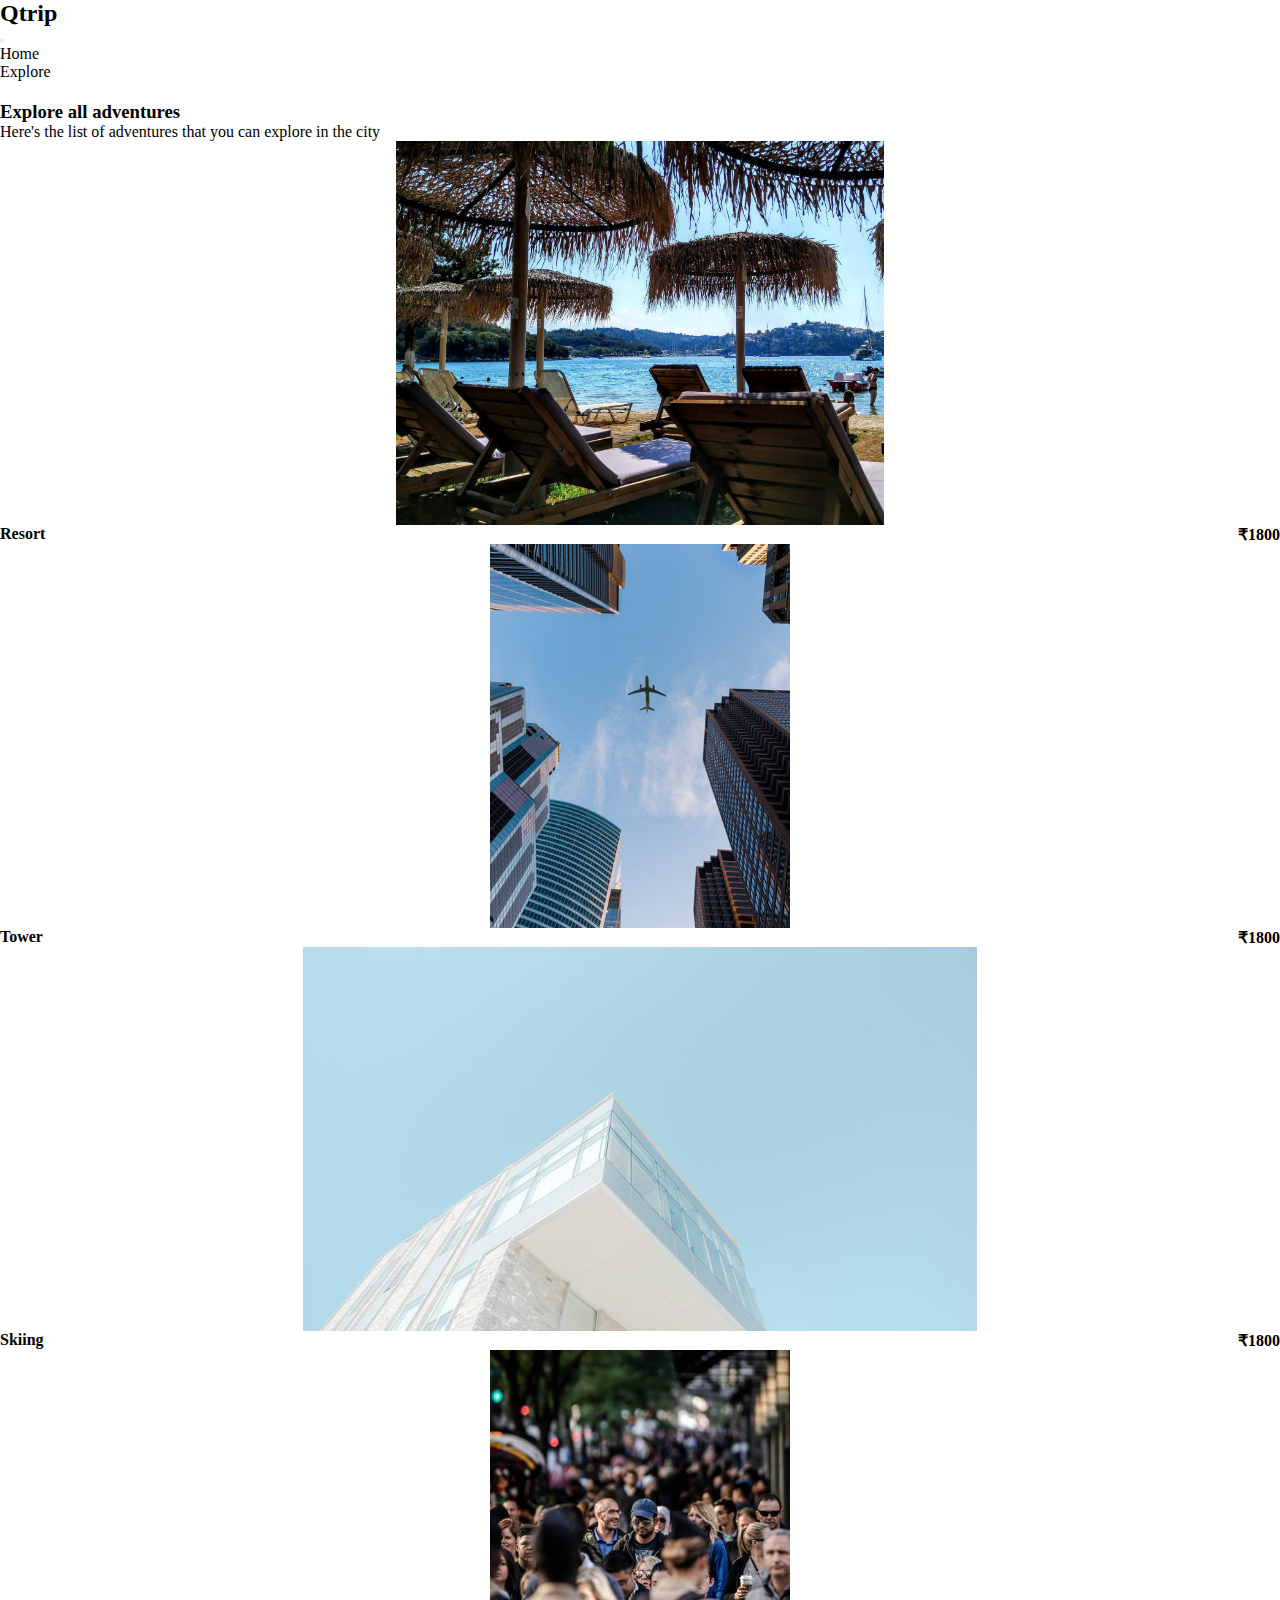
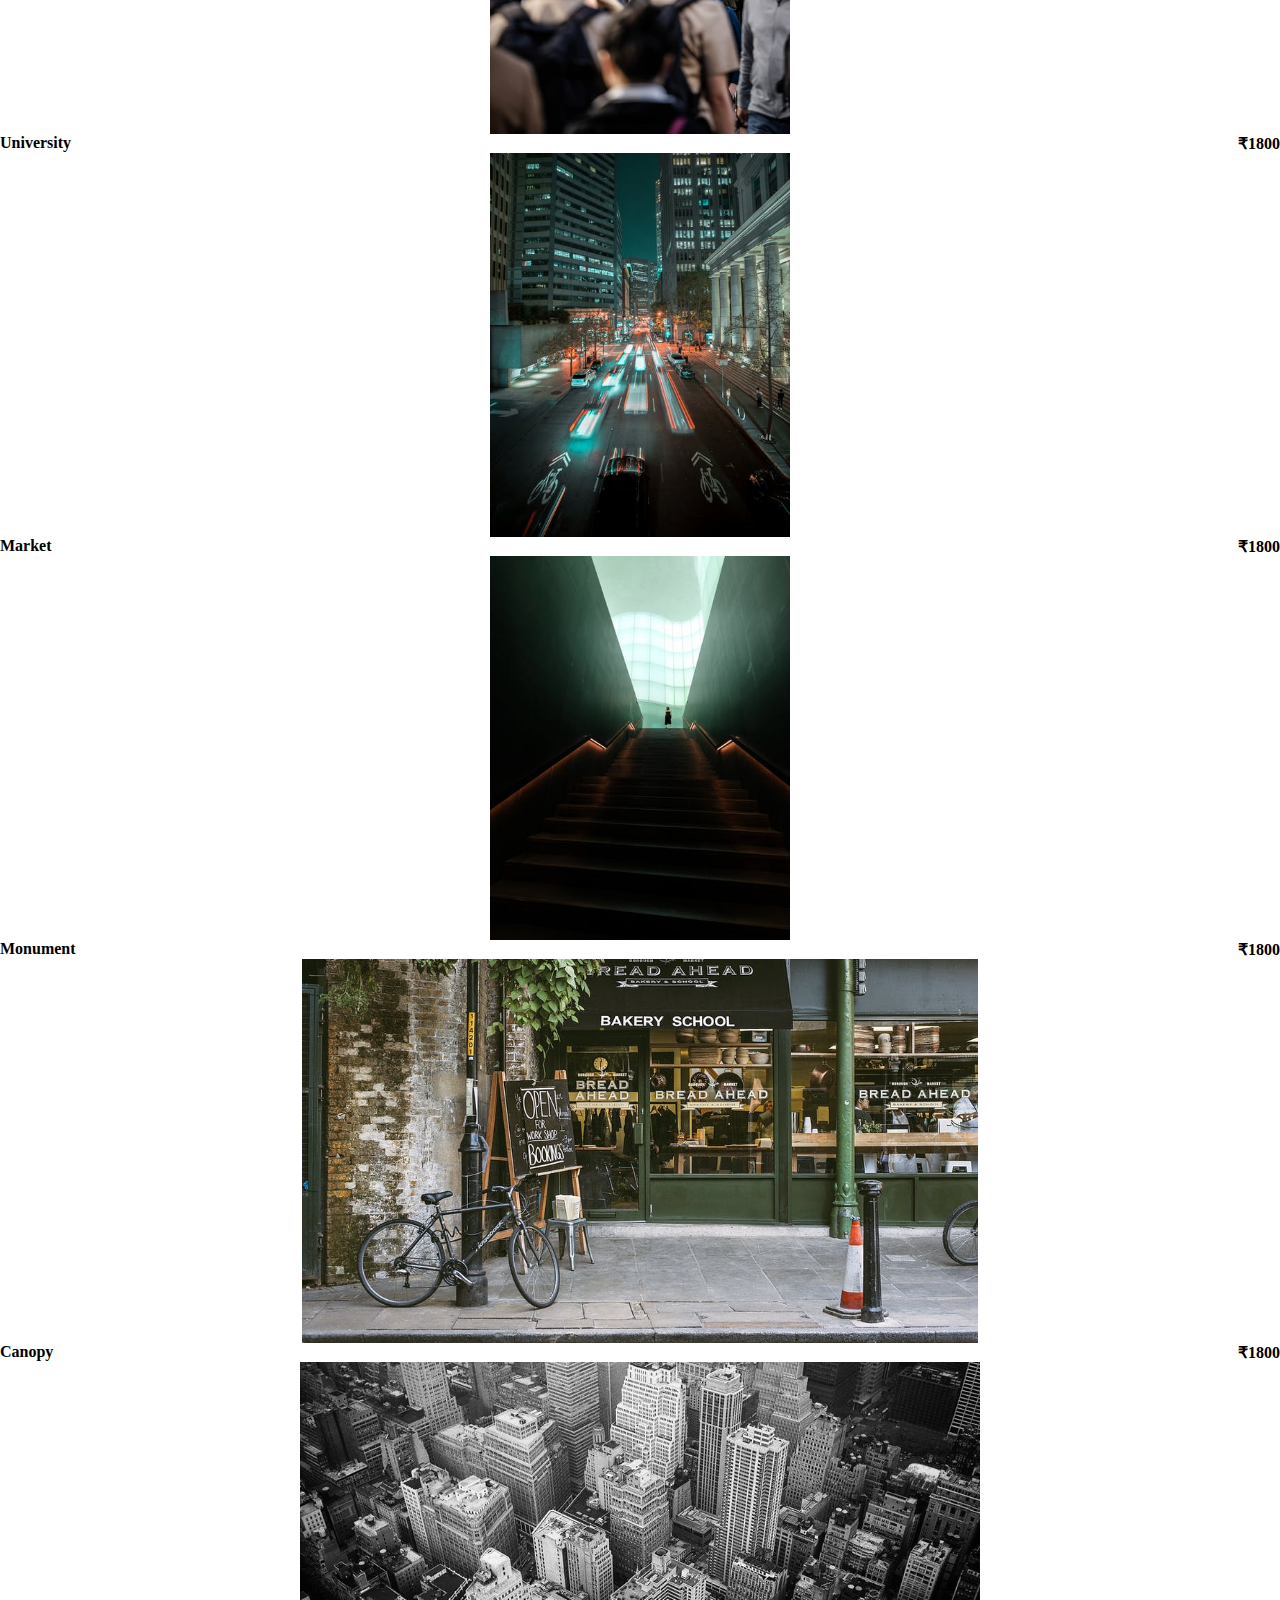
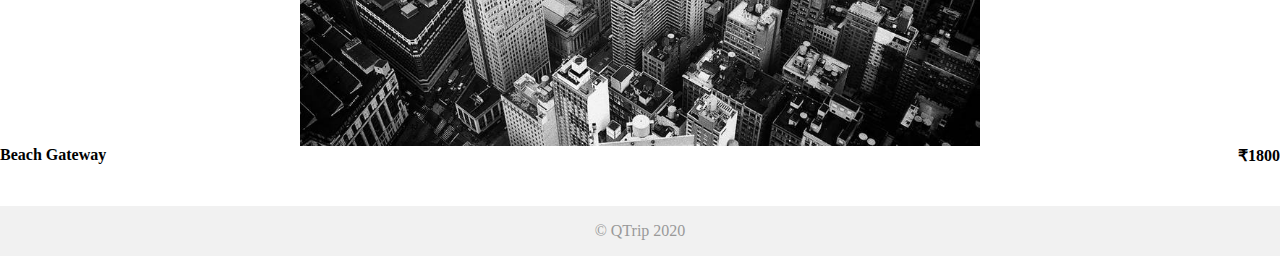
<file: pages/adventures/index.html>
<!DOCTYPE html>
<html lang="en">

<head>
  <meta charset="UTF-8" />
  <meta name="viewport" content="width=device-width, initial-scale=1.0" />
  <title>QTrip Adventures</title>
  <link rel="stylesheet" href="../../css/styles.css" />
  <link href="https://cdn.jsdelivr.net/npm/bootstrap@5.0.2/dist/css/bootstrap.min.css" rel="stylesheet" integrity="sha384-EVSTQN3/azprG1Anm3QDgpJLIm9Nao0Yz1ztcQTwFspd3yD65VohhpuuCOmLASjC" crossorigin="anonymous">
</head>

<body>
  <!-- TODO: MODULE_ADVENTURES_GRID -->
  <!-- 1. Copy navigation bar HTML from Landing page document -->
  <nav class="navbar navbar-light navbar-expand-lg">
    <div class="container-fluid">
      <h2>Qtrip</h2>
      <button
          class="navbar-toggler"
          type="button"
          data-bs-toggle="collapse"
          data-bs-target="#navbarItems"
        >
          <span class="navbar-toggler-icon"></span>
        </button>
        <div
          class="collapse navbar-collapse justify-content-end"
          id="navbarItems"
        >
      <ul class="navbar-nav">
        <li class="nav-item">
          <a class="nav-link" href="#">Home</a>
        </li>
        <li class="nav-item">
          <a class="nav-link" href="pages/adventures/index.html">Explore</a>
        </li>
      </ul>
    </div>
   </nav> 

  <div class="container">
    <div class="content">
      <!-- TODO: MODULE_ADVENTURES_GRID -->
      <!-- 1. Create the grid of adventures by adding child elements as required. -->
      <div class="row">
        <div><h3>Explore all adventures</h3></div>
        <div><p>Here's the list of adventures that you can explore in the city</p></div>
      <div class="row">
        <div class="col-12 col-md-12 col-lg-3 mb-4">
          <a href="/pages/adventures/resort/index.html">
        <div class="card">
          <div class="adventure-card">
            <img src="/assets/adventures/resort/resort1.jpg"/>
          </div>
          <div class="card-footer">
            <span style="float: left;"><b>Resort</b></span>
              <span style="float: right;"><b>&#8377;1800</b></span>
          </div>
        </div>
      </a>
        </div>
        <div class="col-12 col-md-12 col-lg-3 mb-4">
          <a href="#">
            <div class="card">
              <div class="adventure-card">
                <img src="/assets/adventures/tower.jpg"/>
              </div>
              <div class="card-footer">
                <span style="float: left;"><b>Tower</b></span>
                <span style="float: right;"><b>&#8377;1800</b></span>
              </div>
            </div>
          </a>
          
      </div>
      <div class="col-12 col-md-12 col-lg-3 mb-4">
        <a href="#">
          <div class="card">
            <div class="adventure-card">
              <img src="/assets/adventures/palace.jpg"/>
            </div>
            <div class="card-footer">
              <span style="float: left;"><b>Skiing</b></span>
              <span style="float: right;"><b>&#8377;1800</b></span>
            </div>
          </div>
        </a>
        
    </div>
    <div class="col-12 col-md-12 col-lg-3 mb-4">
      <a href="#">
        <div class="card">
          <div class="adventure-card">
            <img src="/assets/adventures/university.jpg"/>
          </div>
          <div class="card-footer">
            <span style="float: left;"><b>University</b></span>
            <span style="float: right;"><b>&#8377;1800</b></span>
          </div>
        </div>
      </a>
      
  </div>
  <div class="col-12 col-md-12 col-lg-3 mb-4">
    <a href="#">
      <div class="card">
        <div class="adventure-card">
          <img src="/assets/adventures/market.jpg"/>
        </div>
        <div class="card-footer">
          <span style="float: left;"><b>Market</b></span>
          <span style="float: right;"><b>&#8377;1800</b></span>
        </div>
      </div>
    </a>
    
</div>
<div class="col-12 col-md-12 col-lg-3 mb-4">
  <a href="#">
    <div class="card">
      <div class="adventure-card">
        <img src="/assets/adventures/mount.jpg"/>
      </div>
      <div class="card-footer">
        <span style="float: left;"><b>Monument</b></span>
        <span style="float: right;"><b>&#8377;1800</b></span>
      </div>
    </div>
  </a>
  
</div>
<div class="col-12 col-md-12 col-lg-3 mb-4">
  <a href="#">
    <div class="card">
      <div class="adventure-card">
        <img src="/assets/adventures/canopy.jpg"/>
      </div>
      <div class="card-footer">
        <span style="float: left;"><b>Canopy</b></span>
        <span style="float: right;"><b>&#8377;1800</b></span>
      </div>
    </div>
  </a>
  
</div>
<div class="col-12 col-md-12 col-lg-3 mb-4">
  <a href="#">
    <div class="card">
      <div class="adventure-card">
        <img src="/assets/adventures/beachside.jpg"/>
      </div>
      <div class="card-footer">
        <span style="float: left;"><b>Beach Gateway</b></span>
        <span style="float: right;"><b>&#8377;1800</b></span>
      </div>
    </div>
  </a>
  
</div>
    </div>
        
      </div>
    </div>
  </div>

  <footer>
    <div class="container">© QTrip 2020</div>
  </footer>
  
  <script
    src="https://cdn.jsdelivr.net/npm/bootstrap@5.0.2/dist/js/bootstrap.bundle.min.js"
    integrity="sha384-MrcW6ZMFYlzcLA8Nl+NtUVF0sA7MsXsP1UyJoMp4YLEuNSfAP+JcXn/tWtIaxVXM"
    crossorigin="anonymous"
  ></script>
</body>

</html>
</file>
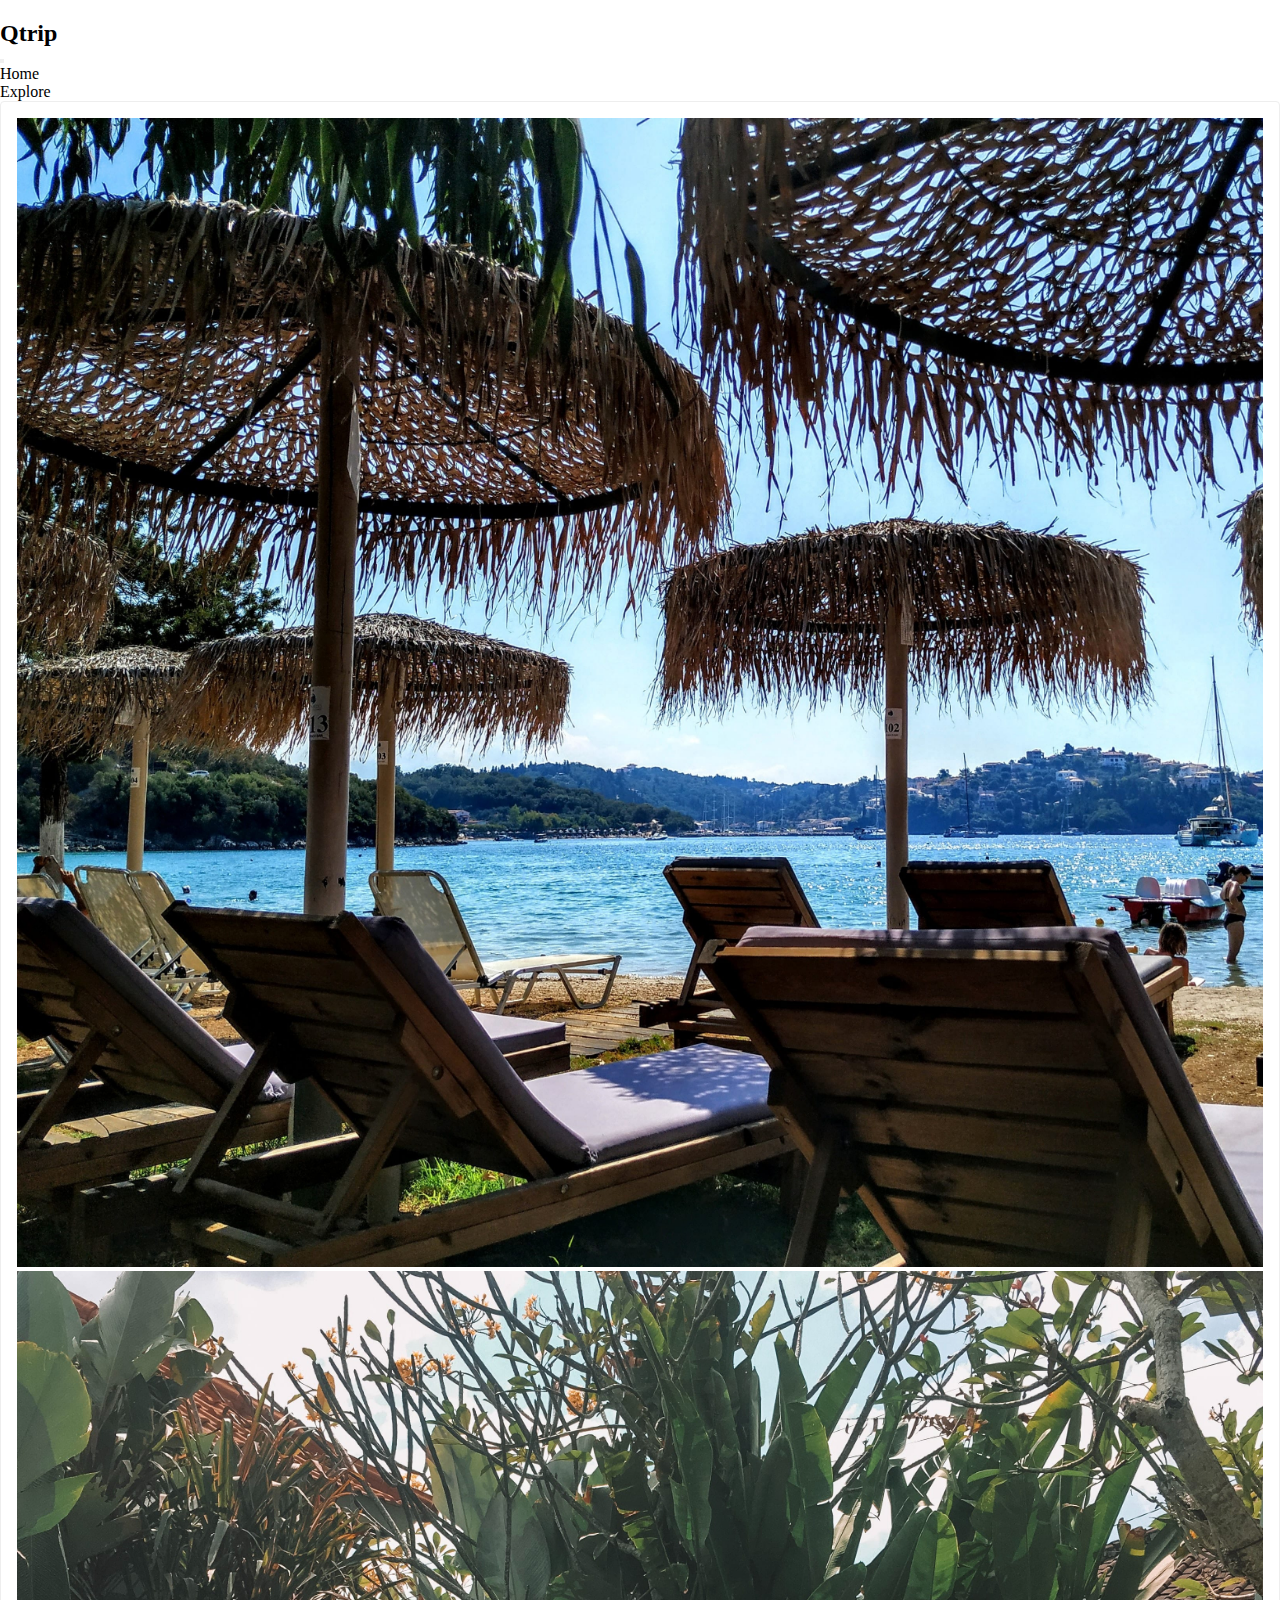
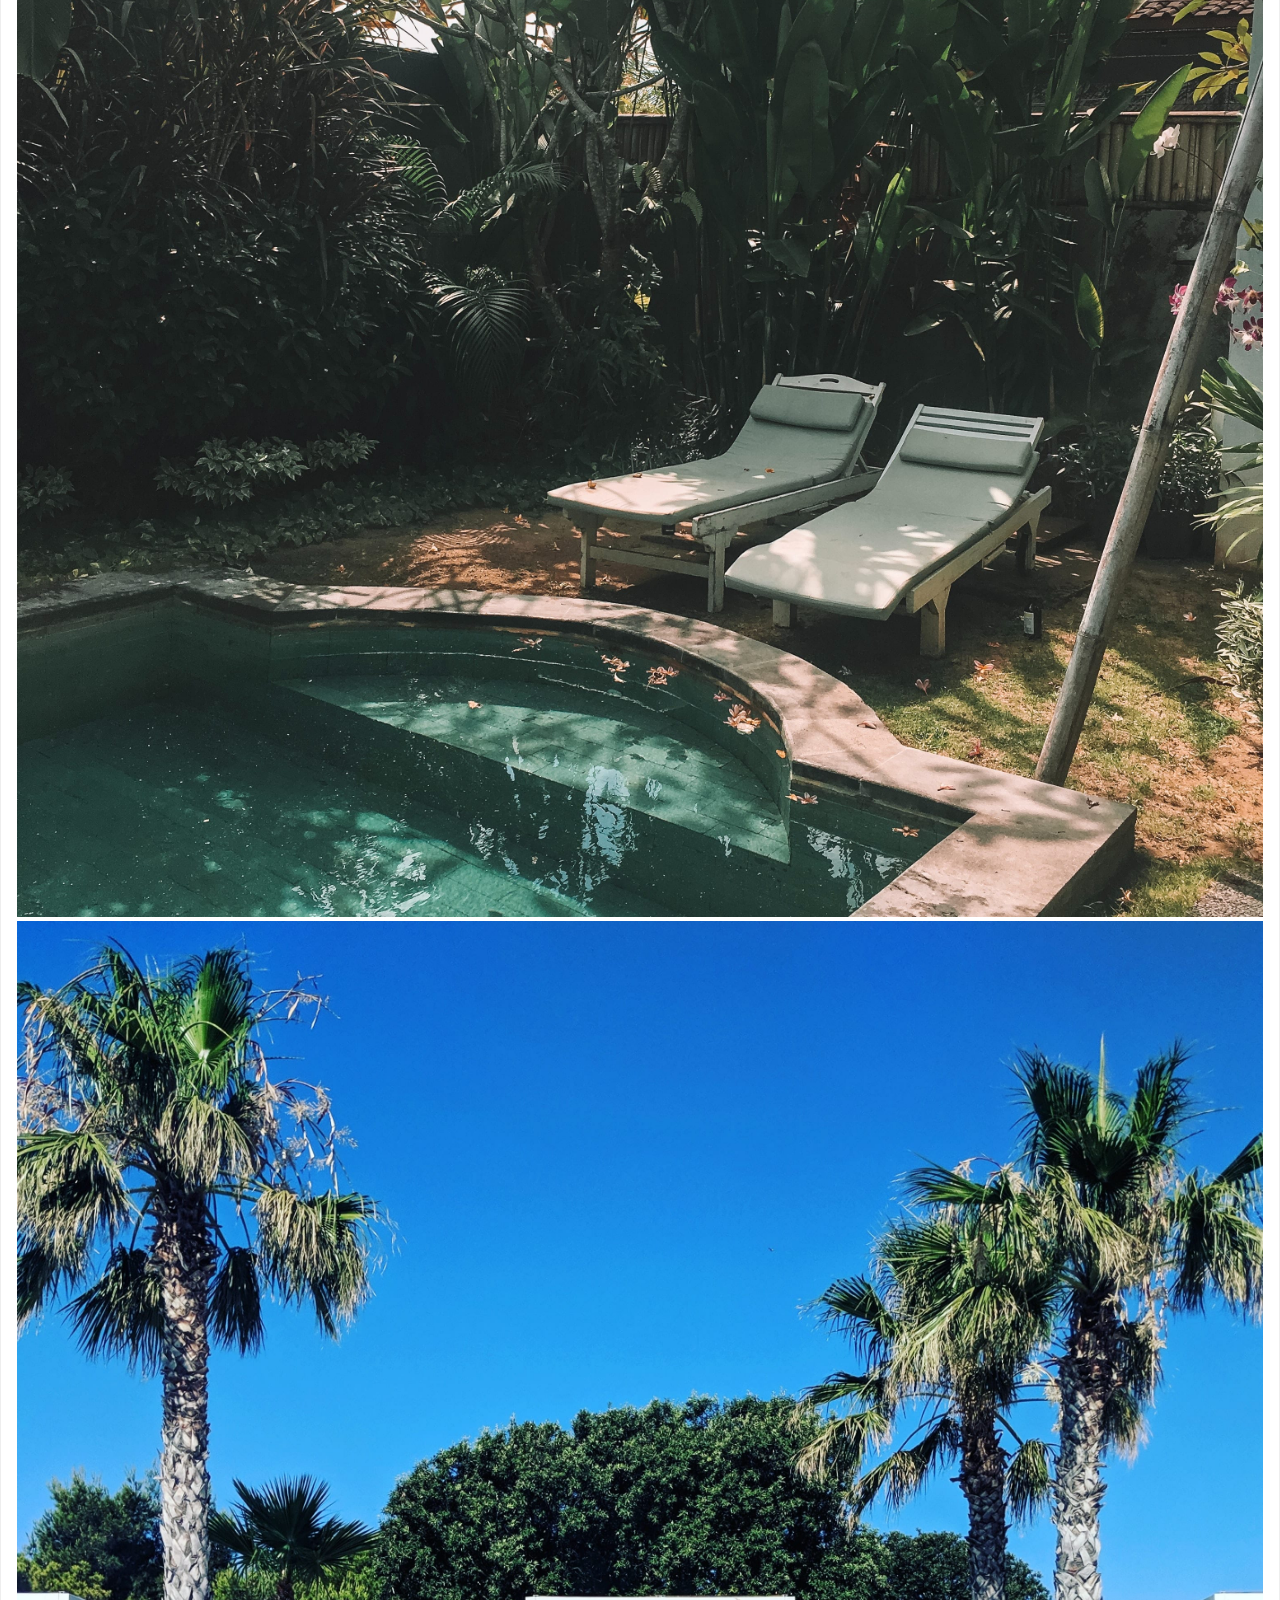
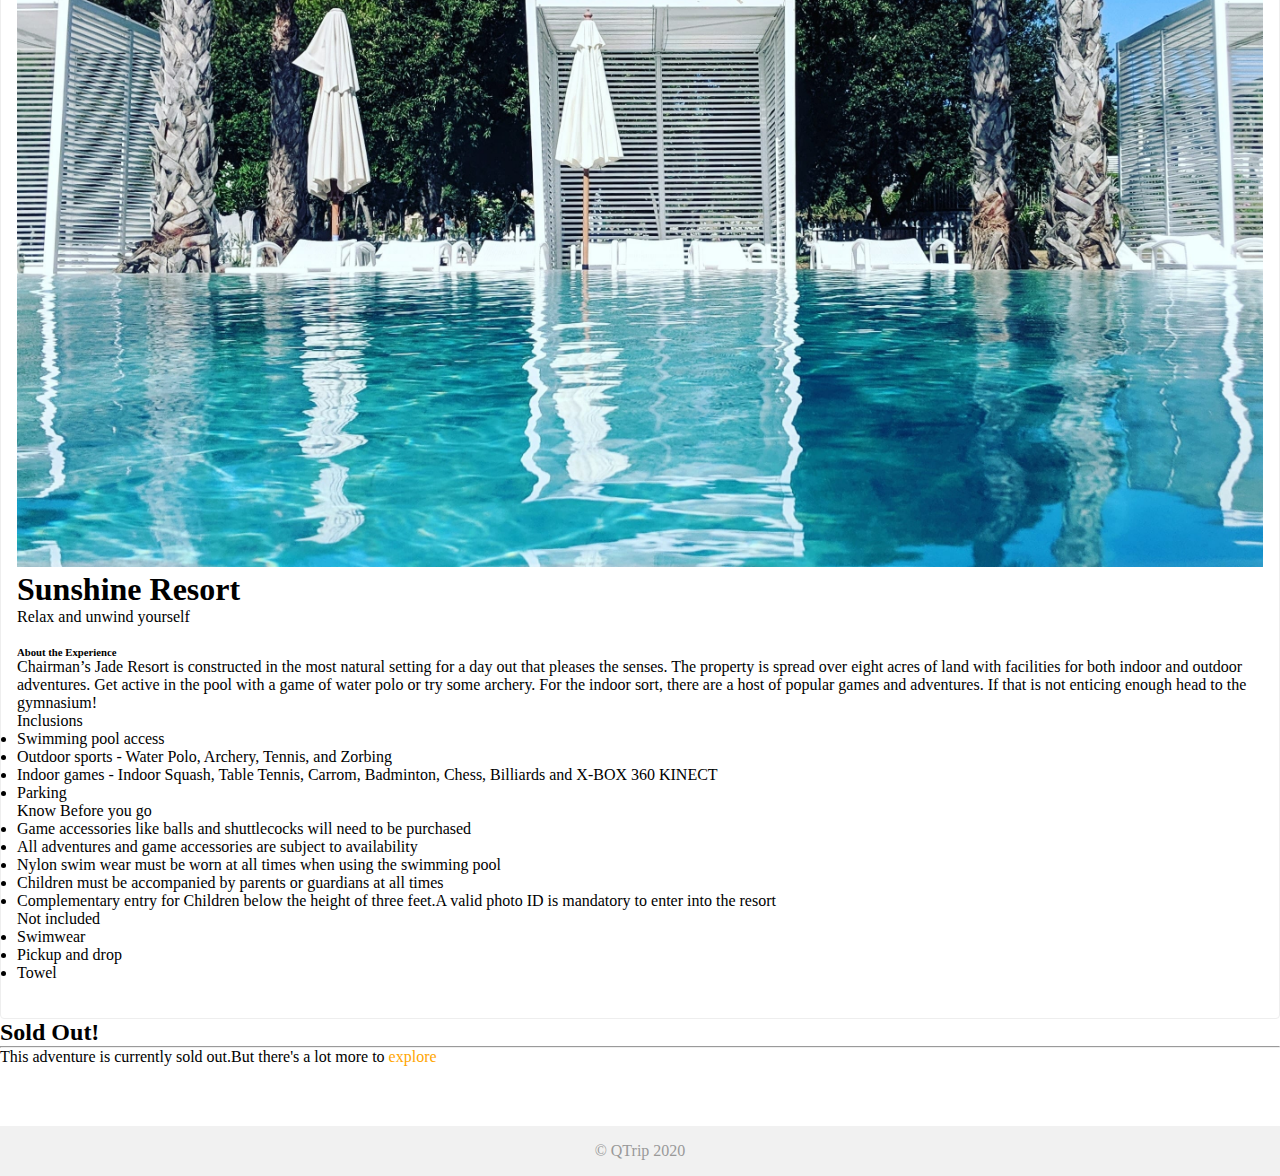
<file: pages/adventures/resort/index.html>
<!DOCTYPE html>
<html lang="en">

<head>
   <meta charset="UTF-8" />
   <meta name="viewport" content="width=device-width, initial-scale=1.0" />
   <title>QTrip Adventure Detail</title>
   <link rel="stylesheet" href="../../../css/styles.css" />
   <link href="https://cdn.jsdelivr.net/npm/bootstrap@5.0.2/dist/css/bootstrap.min.css" rel="stylesheet"
      integrity="sha384-EVSTQN3/azprG1Anm3QDgpJLIm9Nao0Yz1ztcQTwFspd3yD65VohhpuuCOmLASjC" crossorigin="anonymous">
</head>

<body>
   <!-- TODO: MODULE_ADVENTURE_DETAILS -->
   <!-- 1. Copy navigation bar HTML from Landing page document -->

   <div class="container">
      <div class="content">
         <!-- TOOD: MODULE_ADVENTURE_DETAILS -->
         <!-- 1. Write the child elements as required. -->
         <!-- 2. Remember to use .adventure-card and its related classes. -->
         <header>
            <nav class="navbar navbar-light navbar-expand-lg">
               <div class="container-fluid">
                  <h2>Qtrip</h2>
                  <button class="navbar-toggler" type="button" data-bs-toggle="collapse" data-bs-target="#navbarItems">
                     <span class="navbar-toggler-icon"></span>
                  </button>
                  <div class="collapse navbar-collapse justify-content-end" id="navbarItems">
                     <ul class="navbar-nav">
                        <li class="nav-item">
                           <a class="nav-link" href="#">Home</a>
                        </li>
                        <li class="nav-item">
                           <a class="nav-link" href="pages/adventures/index.html">Explore</a>
                        </li>
                     </ul>
                  </div>
            </nav>
         </header>
         <section>
            <div class="row">
               <div class="col-lg-8">
                  <!--Left Panel -->
                  <div class="adventure-detail-card mb-3">
                     <div class="mb-4">
                        <!--Picture-->
                        <div class="row">
                           <div class="col-lg-8">
                              <!--Big Picture-->
                              <img src="/assets/adventures/resort/resort1.jpg" alt="" class="adventure-card-image"/>
                           </div>
                           <div class="col-lg-4 d-none d-lg-flex flex-column justify-content-center">
                              <!--small picture-->
                              <img src="/assets/adventures/resort/resort2.jpg" alt="" class="adventure-card-image mb-4"/>
                              <img src="/assets/adventures/resort/resort3.jpg" alt="" class="adventure-card-image"/>
                           </div>
                        </div>
                     </div>
                     <div>
                        <!--Resort Name-->
                        <h1>Sunshine Resort</h1>
                        <p>Relax and unwind yourself</p>
                     </div>
                     <div class="content">
                        <!--Resort Info-->
                        <h6>About the Experience</h6>
                        <div>
                          <p>Chairman’s Jade Resort is constructed in the most natural setting for a day out that pleases the senses. The property is spread over eight acres of land with facilities for both indoor and outdoor adventures. Get active in the pool with a game of water polo or try some archery. For the indoor sort, there are a host of popular games and adventures. If that is not enticing enough head to the gymnasium!
                          </p>
                          <div>
                            <p>Inclusions</p>
                            <ul>
                              <li>Swimming pool access</li>
                              <li>Outdoor sports - Water Polo, Archery, Tennis, and Zorbing</li>
                              <li>Indoor games - Indoor Squash, Table Tennis, Carrom, Badminton, Chess, Billiards and X-BOX 360 KINECT</li>
                              <li>Parking</li>
                            </ul>              
                          </div>
                          <div>
                            <p>Know Before you go</p>
                            <ul>
                              <li>Game accessories like balls and shuttlecocks will need to be purchased</li>
                              <li>All adventures and game accessories are subject to availability</li>
                              <li>Nylon swim wear must be worn at all times when using the swimming pool</li>
                              <li>Children must be accompanied by parents or guardians at all times</li>
                              <li>Complementary entry for Children below the height of three feet.A valid photo ID is mandatory to enter into the resort</li>
                            </ul>
                          </div>
                          <div>
                            <p>Not included</p>
                            <ul>
                              <li>Swimwear</li>
                              <li>Pickup and drop</li>
                              <li>Towel</li>
                            </ul>
                          </div>
                          </div>
                      </div>
                  </div>
               </div>
               <div class="col-lg-4">
                  <!--Right Panel -->
                  <div class="availability-panel">
                     <h2>Sold Out!</h2>
                     <hr>
                     This adventure is currently sold out.But there's a lot more to <a href="../"
                        style="color:orange !important">explore</a>
                  </div>
               </div>
            </div>
         </section>

      </div>
   </div>
   <footer>
      <div class="container">© QTrip 2020</div>
   </footer>

   <script src="https://cdn.jsdelivr.net/npm/bootstrap@5.0.2/dist/js/bootstrap.bundle.min.js"
      integrity="sha384-MrcW6ZMFYlzcLA8Nl+NtUVF0sA7MsXsP1UyJoMp4YLEuNSfAP+JcXn/tWtIaxVXM"
      crossorigin="anonymous"></script>
</body>

</html>
</file>
<file: css/styles.css>
* {
  margin: 0px;
  padding: 0px;
}
html,
body {
  position: relative;
}

body {
  overflow-y: auto;
  min-height: 100vh;
}
textarea:focus,
input:focus {
  outline: none;
}
a {
  color: inherit !important;
  text-decoration: none !important;
}
footer {
  background: #f1f1f1;
  width: 100%;
  padding: 16px 0px;
  color: #999;
  vertical-align: bottom;
  margin-top: 40px;
  text-align: center;
  /* width: 100%; */
  /* height: 2.5rem;   */
}

.banner {
  height: 500px;
  width: 100%;
  background: #999;
  margin: 20px 0px;
}

.content {
  padding: 20px 0px;
  /* display: flex; */
  /* flex-wrap: wrap; */
}

/* ================================== */
/* Layout page CSS */
/* ================================== */

.tile {
  /* TODO: MODULE_CARDS */
  /* 1. Fill in the required properties. */
  position: relative;
  border-radius: 10px;
  display: flex;
  flex-direction: column;
  justify-content: flex-end;
  align-items: center;
  height: 24rem;
  overflow: hidden;
}
.tile img {
  /* TODO: MODULE_CARDS */
  /* 1. Fill in the required properties. */
  width: 100%;
  height: 100%;
  object-fit: cover;
  transition: all 0.4s;
}
.tile img:hover {
  /* TODO: MODULE_CARDS */
  /* 1. Fill in the required properties. */
  filter: brightness(50%);
  transform: scale(1.2);
}

/* Hint: Notice the position:absolute and z-index properties. */
/* Think about how those in relation to the existing "tile" classes. */
.tile-text {
  position: absolute;
  z-index: 1;
  text-transform: uppercase;
  letter-spacing: 2px;
  color: white; 
}

.hero-image {
  /* Use "linear-gradient" to add a darken background effect to the image (photographer.jpg). This will make the text easier to read */
   
    background-image: linear-gradient(rgba(0, 0, 0, 0.3), rgba(0, 0, 0, 0.3)), url(/assets/hero.jpg);

  /* TODO: MODULE_LAYOUT */
  /* 1. Set a specific height. */
  /* 2. Position and center the image to scale nicely on all screens. */
  min-height: 50vh;
  max-width: 100vw;
  background-position: center;
  background-size: cover;
  background-repeat: no-repeat;
  
}

.hero-subheading {
  font-size: 24px;
  font-weight: 100;
  color: white;
  justify-content:center;
}
.hero-input {
  width: 80%;
  height: 50px;
  padding: 16px;
  border-radius: 8px;
  border: none;
}

.nav-link {
  margin-right: 36px;
}

/* ================================== */
/* Adventures grid page CSS */
/* ================================== */

.adventure-card {
  /* TODO: MODULE_ADVENTURES_GRID */
  /* 1. Fill in the required properties. */
  position: relative;
  border-radius: 10px;
  display: flex;
  flex-direction: column;
  justify-content: flex-end;
  align-items: center;
  height: 24rem;
  overflow: hidden;
  width: 100%;
  border-radius: 10px 10px 0px 0px !important;
}
.adventure-card img {
  /* TODO: MODULE_ADVENTURES_GRID */
  /* 1. Fill in the required properties. */
  min-height: 50vh;
  max-width: 100vw;
  background-position: center;
  background-size: cover;
  background-repeat: no-repeat;
}
.adventure-card img:hover {
  /* TODO: MODULE_ADVENTURES_GRID */
  /* 1. Fill in the required properties. */
  filter: brightness(50%);
  transform: scale(1.2);
}

/* ================================== */
/* Adventure details page CSS */
/* ================================== */

.adventure-detail-card {
  /* TODO: MODULE_ADVENTURE_DETAILS */
  /* 1. Fill in the required properties. */
  border: 1px solid #eee;
  border-radius: 4px;
  padding: 16px;
  
  
}
.adventure-card-image {
  /* TODO: MODULE_ADVENTURE_DETAILS */
  /* 1. Fill in the required properties. */
  width: 100%;
  height: 100%;
  
}
.adventure-card-image:hover {
  /* TODO: MODULE_ADVENTURE_DETAILS */
  /* 1. Fill in the required properties. */
  filter: brightness(50%);
}
.experience-content ul li {
  margin-left: 16px;
  padding: 0;
}

@media only screen and (min-width: 768px) {
  /* For desktops phones: */
  #reservation {
    width: 400px;
    position: fixed;
  }
}
.card{
  border-radius: 10px 10px 0px 0px !important;
}
.img-container {
  display: grid;
  grid-template-columns: auto auto auto;
  grid-template-rows: auto auto;
  column-gap: 1.5rem;
  row-gap: 1rem;
  }
  .primary-image {
  grid-row-start: 1;
  grid-row-end: 3;
  grid-column-start: 1;
  grid-column-end: 3;
  }
</file>
